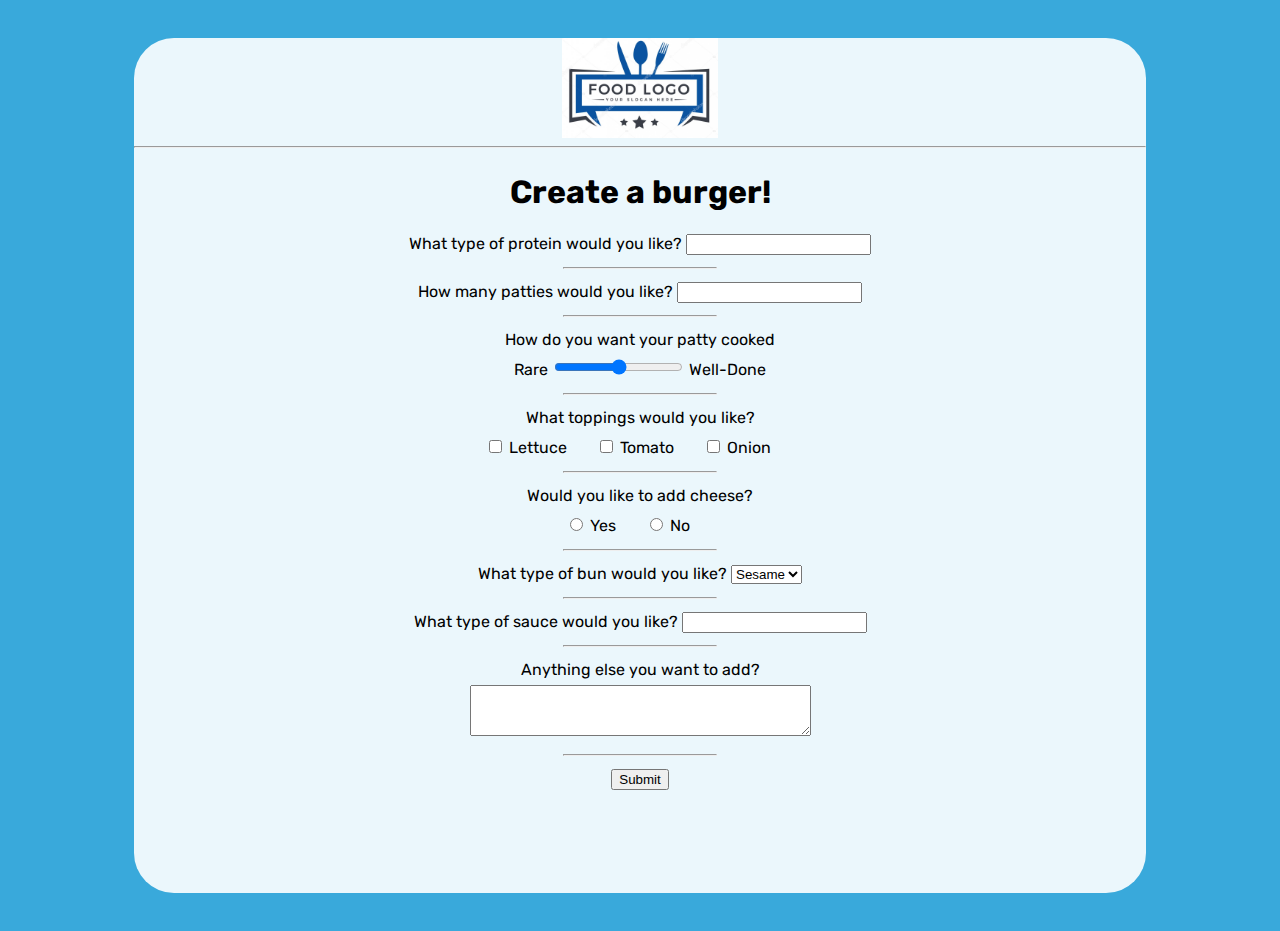
<file: Burgers.html>
<!DOCTYPE html>
<html lang="en" dir="ltr">
<head>
    <meta charset="utf-8">
    <link rel="stylesheet" type="text/css" href="./resources/FoodForm.css">
    <link href="https://fonts.googleapis.com/css?family=Rubik" rel="stylesheet">
    <link rel="javascript" href="test.js">

    <title>Forms Review</title>
</head>
<body >
<section id="overlay">
    <img src="./images/FoodLogo.jpg" alt="Food Logo" id="logo">
    <hr>
    <form action="submission.html" method="POST">
        <h1>Create a burger!</h1>
        <section class="protein">
            <label for="patty">What type of protein would you like?</label>
            <input type="text" name="patty" id="patty">
        </section>
        <hr>

        <section class="patties">
            <label for="amount">How many patties would you like?</label>
            <input type="number" name="amount" id="amount">
        </section>
        <hr>

        <section class="cooked">
            <label for="doneness">How do you want your patty cooked</label>
            <br>
            <span>Rare</span>
            <input type="range" name="doneness" id="doneness" value="3" min="1" max="5">
            <span>Well-Done</span>
        </section>
        <hr>

        <section class="toppings">
            <span>What toppings would you like?</span>
            <br>
            <input type="checkbox" name="topping" id="lettuce" value="lettuce">
            <label for="lettuce">Lettuce</label>
            <input type="checkbox" name="topping" id="tomato" value="tomato">
            <label for="tomato">Tomato</label>
            <input type="checkbox" name="topping" id="onion" value="onion">
            <label for="onion">Onion</label>
        </section>
        <hr>

        <section class="cheesy">
            <span>Would you like to add cheese?</span>
            <br>
            <input type="radio" name="cheese" id="yes" value="yes">
            <label for="yes">Yes</label>
            <input type="radio" name="cheese" id="no" value="yes">
            <label for="no">No</label>
        </section>
        <hr>

        <section class="bun-type">
            <label for="bun">What type of bun would you like?</label>
            <select name="bun" id="bun">
                <option value="sesame">Sesame</option>
                <option value="potatoe">Potato</option>
                <option value="pretzel">Pretzel</option>
            </select>
        </section>
        <hr>

        <section class="sauce-selection">
            <label for="sauce">What type of sauce would you like?</label>
            <input list="sauces" id="sauce" name="sauce">
            <datalist id="sauces">
                <option value="ketchup"></option>
                <option value="mayo"></option>
                <option value="mustard"></option>
            </datalist>
        </section>
        <hr>
        <section class="extra-info">
            <label for="extra">Anything else you want to add?</label>
            <br>
            <textarea id="extra" name="extra" rows="3" cols="40"></textarea>
        </section>
        <hr>

        <section class="submission">
            <input type="submit" value="Submit">
        </section>
    </form>
</section>
</body>
</html>
</file>
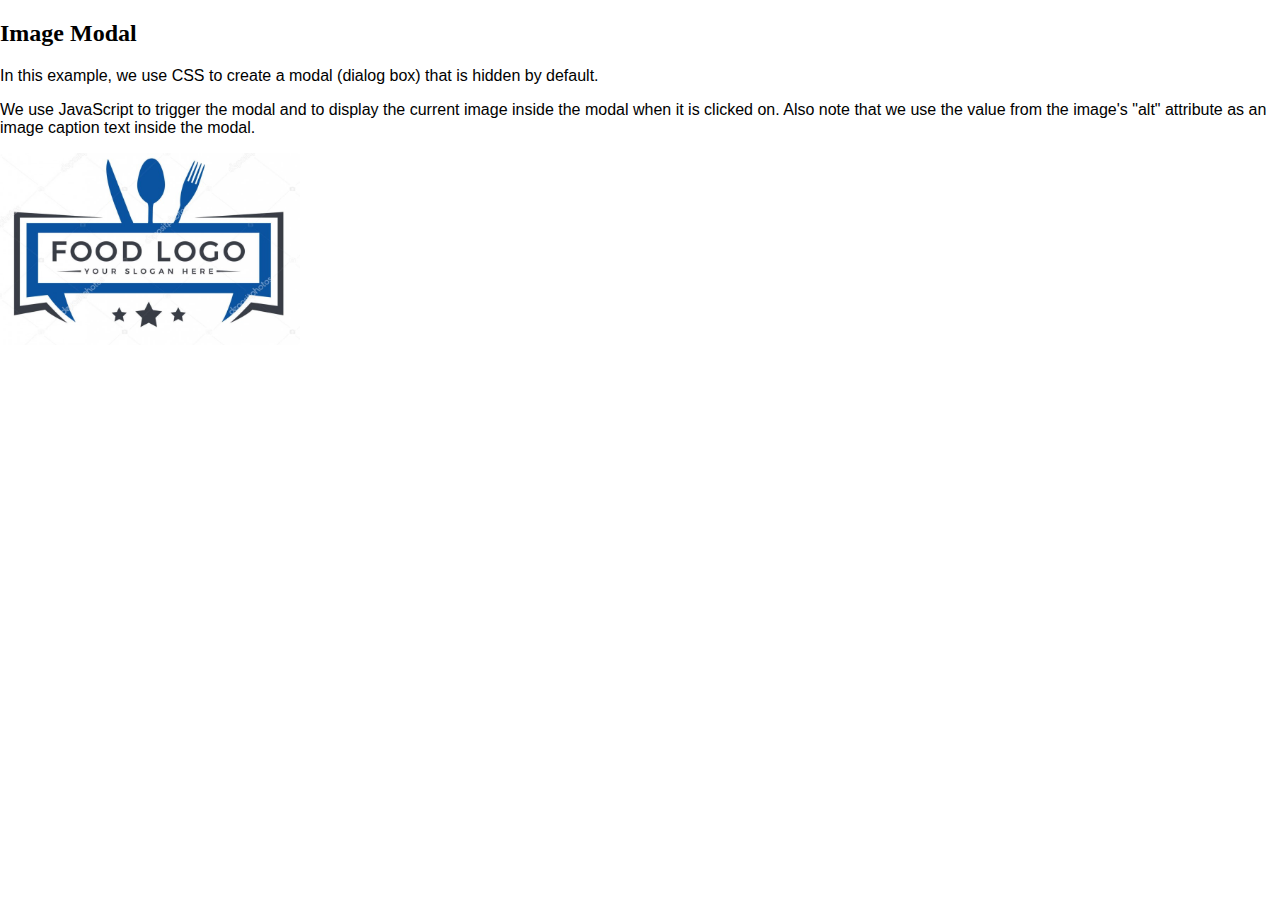
<file: projects.html>
<!DocTYPE html>
<html lang="en">
<head>
    <meta charset="UTF-8">
    <title>Tufan Portfolio</title>
    <link href ="./resources/index.css" type="text/css"  rel="stylesheet">
    <!--Link JQUERY-->

</head>
<meta name="viewport" content="width=device-width, initial-scale=1">
<style>
    body {font-family: Arial, Helvetica, sans-serif;}

    #myImg {
        border-radius: 5px;
        cursor: pointer;
        transition: 0.3s;
    }

    #myImg:hover {opacity: 0.7;}

    /* The Modal (background) */
    .modal {
        display: none; /* Hidden by default */
        position: fixed; /* Stay in place */
        z-index: 1; /* Sit on top */
        padding-top: 100px; /* Location of the box */
        left: 0;
        top: 0;
        width: 50%; /* Full width */
        height: 50%; /* Full height */
        overflow: auto; /* Enable scroll if needed */
        background-color: rgb(0,0,0); /* Fallback color */
        background-color: rgba(0,0,0,0.9); /* Black w/ opacity */
    }

    /* Modal Content (image) */
    .modal-content {
        margin: auto;
        display: block;
        width: 80%;
        max-width: 700px;
        height: 30%;
    }

    /* Caption of Modal Image */
    #caption {
        margin: auto;
        display: block;
        width: 80%;
        max-width: 700px;
        text-align: center;
        color: #ccc;
        padding: 10px 0;
        height: 150px;
    }

    /* Add Animation */
    .modal-content, #caption {
        -webkit-animation-name: zoom;
        -webkit-animation-duration: 0.6s;
        animation-name: zoom;
        animation-duration: 0.6s;
    }

    @-webkit-keyframes zoom {
        from {-webkit-transform:scale(0)}
        to {-webkit-transform:scale(1)}
    }

    @keyframes zoom {
        from {transform:scale(0)}
        to {transform:scale(1)}
    }

    /* The Close Button */
    .close {
        position: absolute;
        top: 15px;
        right: 35px;
        color: #f1f1f1;
        font-size: 40px;
        font-weight: bold;
        transition: 0.3s;
    }

    .close:hover,
    .close:focus {
        color: #bbb;
        text-decoration: none;
        cursor: pointer;
    }

    /* 100% Image Width on Smaller Screens */
    @media only screen and (max-width: 700px){
        .modal-content {
            width: 100%;
        }
    }
</style>
</head>
<body>

<h2>Image Modal</h2>
<p>In this example, we use CSS to create a modal (dialog box) that is hidden by default.</p>
<p>We use JavaScript to trigger the modal and to display the current image inside the modal when it is clicked on. Also note that we use the value from the image's "alt" attribute as an image caption text inside the modal.</p>

<img id="myImg" src="./images/FoodLogo.jpg" alt="Snow" style="width:100%;max-width:300px;height:100%">

<!-- The Modal -->
<div id="myModal" class="modal">
    <span class="close">&times;</span>
    <img class="modal-content" id="img01">
    <div id="caption"></div>
</div>

<script>
    // Get the modal
    var modal = document.getElementById("myModal");

    // Get the image and insert it inside the modal - use its "alt" text as a caption
    var img = document.getElementById("myImg");
    var modalImg = document.getElementById("img01");
    var captionText = document.getElementById("caption");
    img.onclick = function(){
        modal.style.display = "block";
        modalImg.src = this.src;
        captionText.innerHTML = this.alt;
    }

    // Get the <span> element that closes the modal
    var span = document.getElementsByClassName("close")[0];

    // When the user clicks on <span> (x), close the modal
    span.onclick = function() {
        modal.style.display = "none";
    }
</script>
</body>
</html>
</file>
<file: resources/FoodForm.css>
body {
    background-color: rgb(57, 169, 219);
    font-family: Rubik, Arial;
}

form {
    text-align: center;
    line-height: 30px;
    height: 80%;
    overflow: auto;
}

form hr {
    width: 15%;
}

h1 {
    text-align: center;
}

#burger {
    max-height: 30%;
}

#overlay {
    width: 80%;
    margin: 3% auto;
    height: 95vh;
    background-color: rgba(255, 255, 255, 0.9);
    border-radius: 40px;
}

#logo {
    height: 100px;
    display: block;
    margin: auto;
}


.toppings label, .cheesy label {
    margin-right: 25px;
}
</file>
<file: resources/index.css>
/* Add a black background color to the top navigation */
body {
    margin: 0 0;
    font-family: Arial;
    background: white;

}
html {
    scroll-behavior: smooth;
}

.topnav {
    overflow: hidden;
    background-color:white;
   /* padding: px; */
    position: fixed;
    top: 0;
    width: 100%;
    font-family: Georgia;

}

h3, h2 {
    font-family : Georgia;
}

.topnav a {
    float: right;
    color: teal;
    text-align: center;
    padding: 14px 16px;
    text-decoration: none;
    font-size: 28px;

}

.topnav a:hover {

    /*color: white; */
    border-bottom: 1px solid teal;

}

.topnav a.active {

    color: white;
}
.footer {
    border-top : 1px solid black;
    padding: 10px;
    position: fixed;
    bottom: 0;
    text-align:center;
    width: 100%;
}

footer, img {
    width : 40px;
    height: 40px;
    postion: left;
}
.content {

    border: none ;
    border-width: 1px;
    width : 30%;
    text-align: center;
    position : relative;
    display : inline-block;
    margin:150px 750px;
}
.projects {
    color:teal;
}
.notebookContainer {
    height: 400px;

}
/* Dropdown Button */
.dropbtn {
    background-color: #4CAF50;
    color: white;
    padding: 16px;
    font-size: 16px;
    border: none;
}

/* The container <div> - needed to position the dropdown content */
.dropdown {
    position: relative;
    display: inline-block;
}

/* Dropdown Content (Hidden by Default) */
.dropdown-content {
    display: none;
    position: absolute;
    background-color: #f1f1f1;
    min-width: 160px;
    box-shadow : 0px 8px 16px 0px rgba(0,0,0,0.2);
    z-index: 1;
}

/* Links inside the dropdown */
.dropdown-content a {
    color: black;
    padding: 12px 16px;
    text-decoration: none;
    display: block;
}

/* Change color of dropdown links on hover */
.dropdown-content a:hover {background-color: #ddd;}

/* Show the dropdown menu on hover */
.dropdown:hover .dropdown-content {display: block;}

/* Change the background color of the dropdown button when the dropdown content is shown */
.dropdown:hover .dropbtn {
    background-color: #3e8e41;
}

#topnav.span {
   /* text-decoration :underline;
    text-decoration-color: white; */
    border-bottom: 1px solid white;
    padding-bottom: 3px;
    font-family: Georgia;

}
.samples {
    padding: 10px;
    border: 1px solid black;
}
th {
    padding: 20px;
}
</file>
